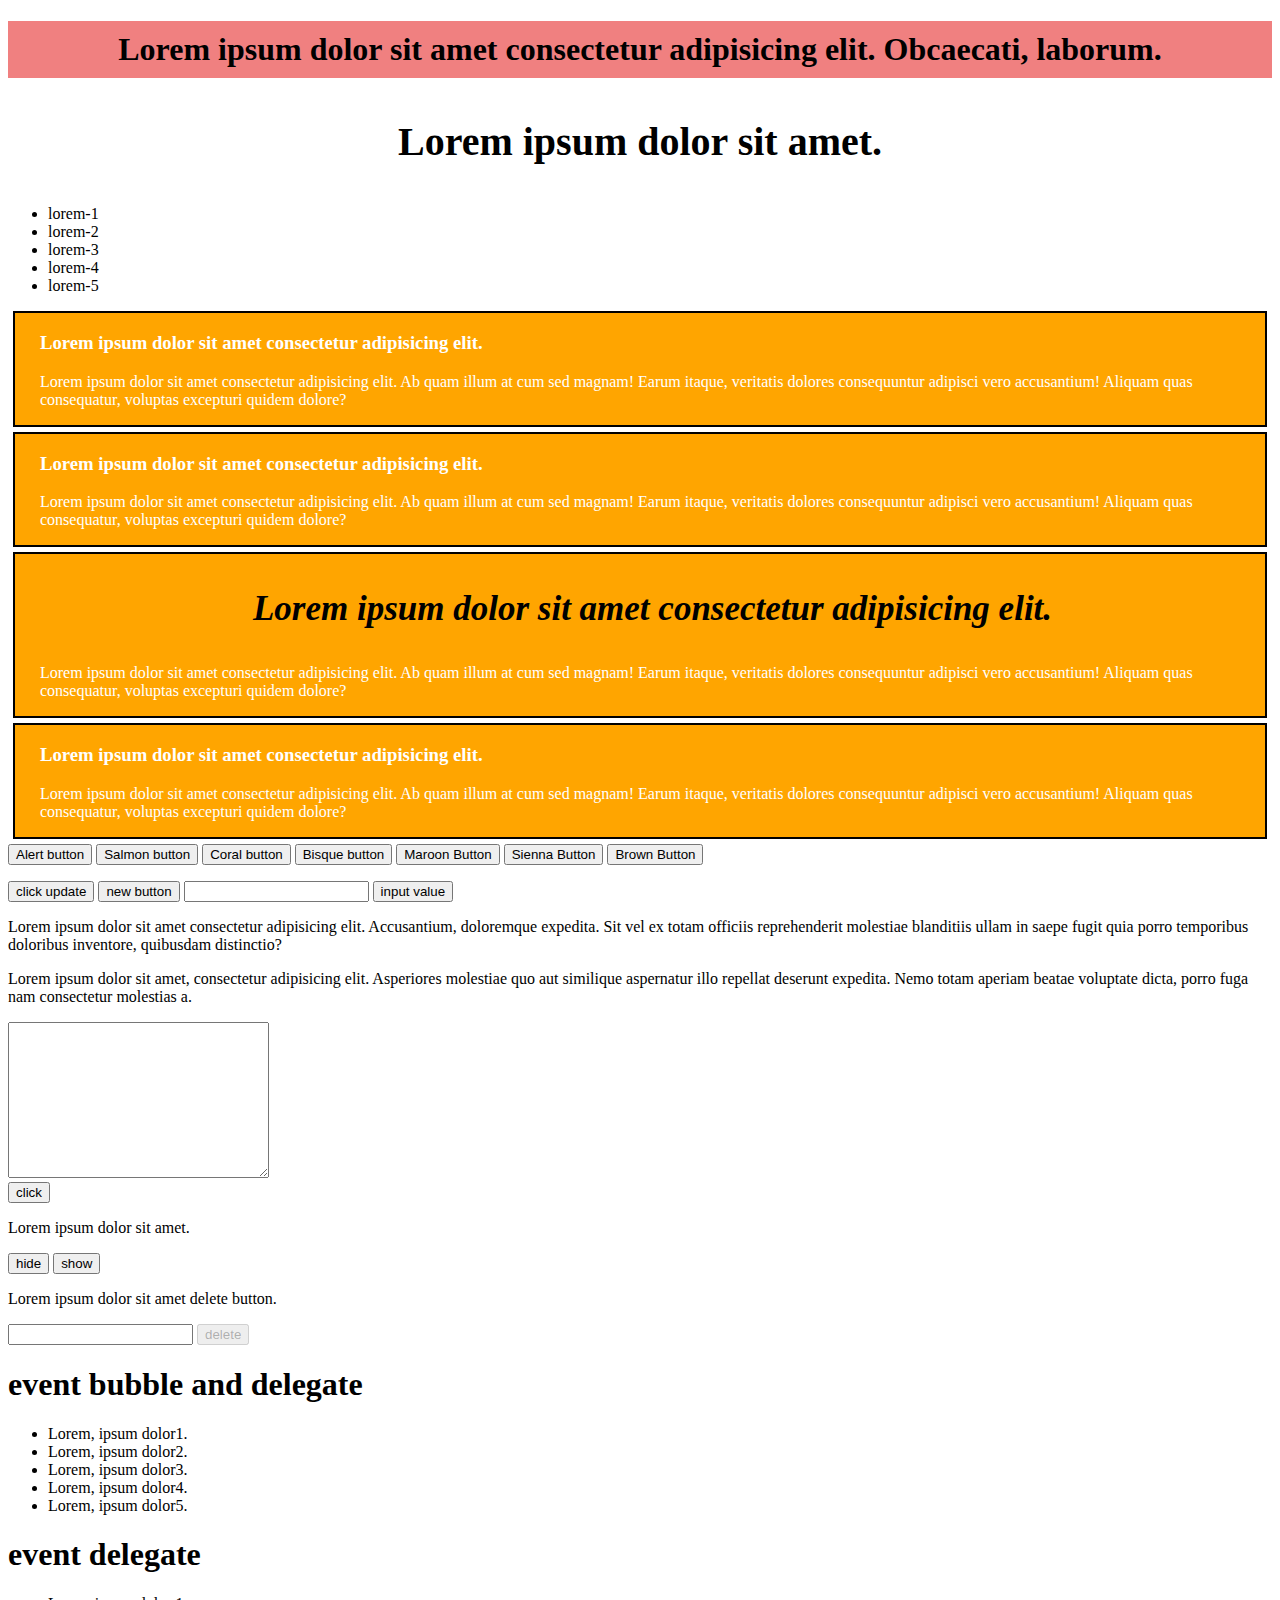
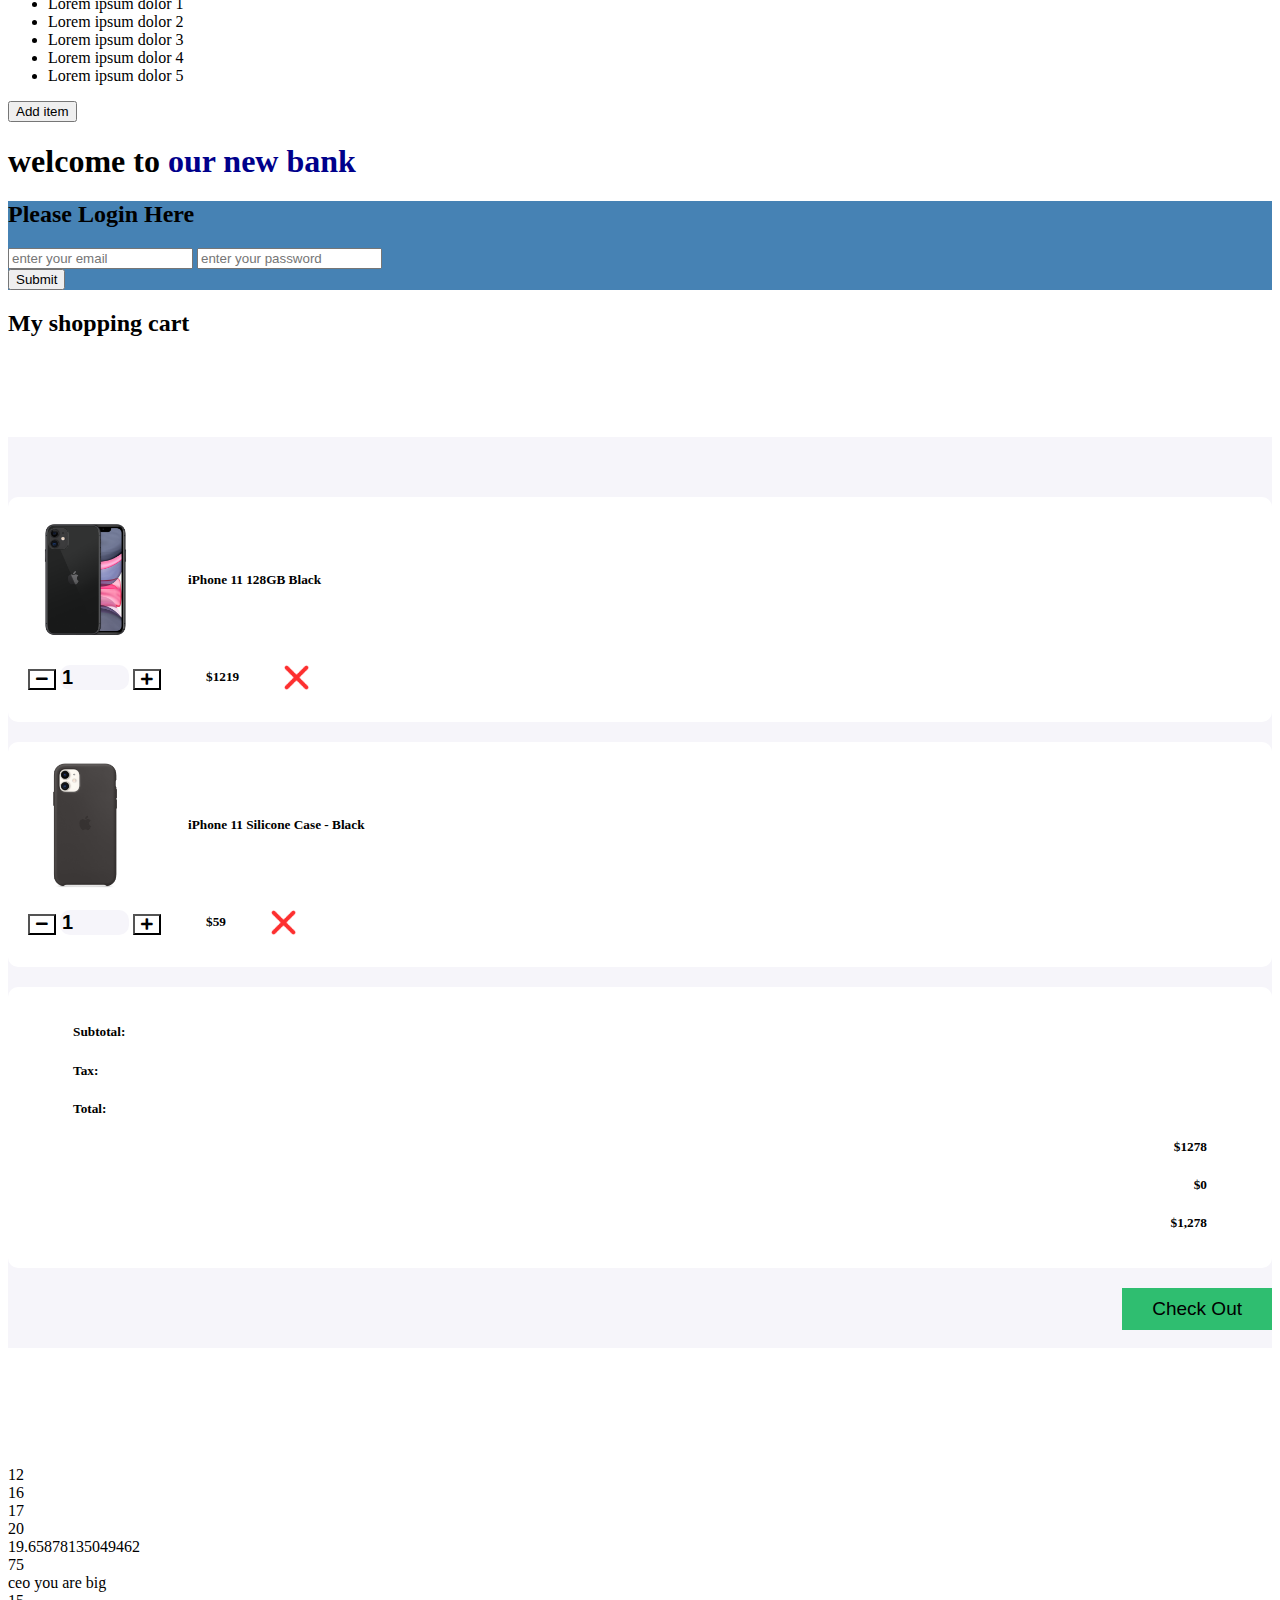
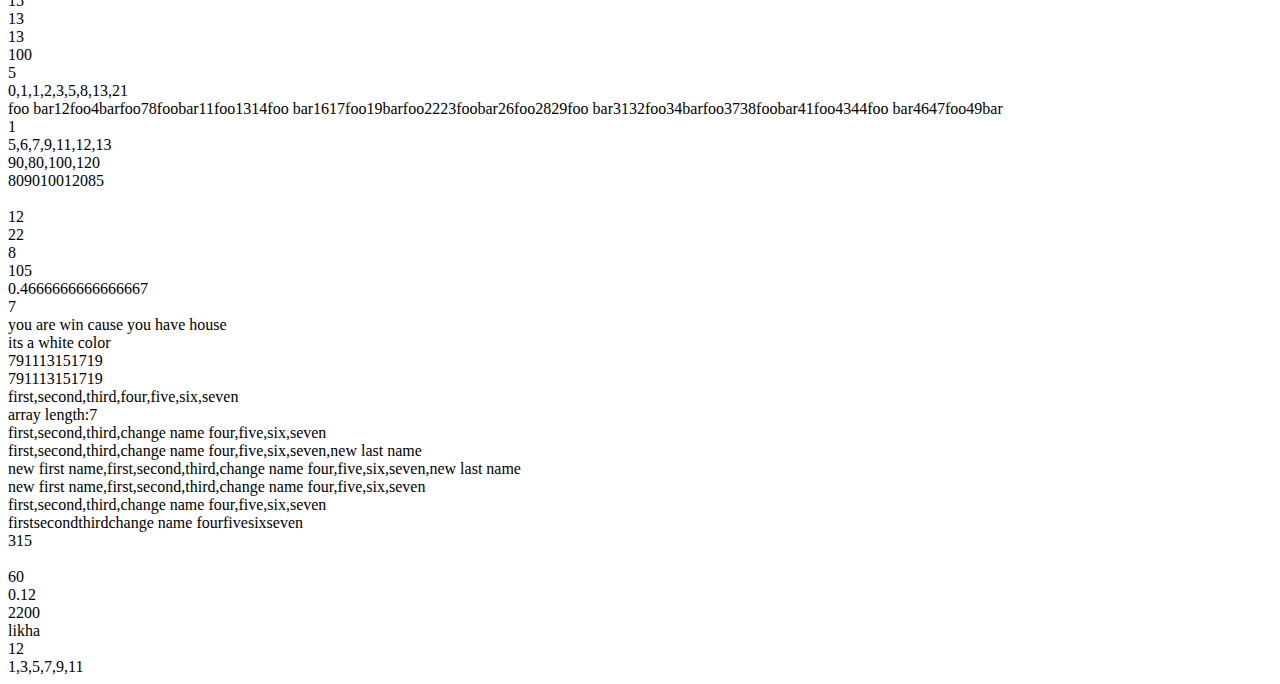
<file: index.html>
<!DOCTYPE html>
<html lang="en">
<head>
    <meta charset="UTF-8">
    <meta http-equiv="X-UA-Compatible" content="IE=edge">
    <meta name="viewport" content="width=device-width, initial-scale=1.0">
    <title>Document</title>
    <link href="https://cdn.jsdelivr.net/npm/bootstrap@5.0.2/dist/css/bootstrap.min.css" rel="stylesheet" integrity="sha384-EVSTQN3/azprG1Anm3QDgpJLIm9Nao0Yz1ztcQTwFspd3yD65VohhpuuCOmLASjC" crossorigin="anonymous">
    <link href="https://cdnjs.cloudflare.com/ajax/libs/font-awesome/5.11.2/css/all.css" rel="stylesheet" />
    <link rel="stylesheet" href="style.css">
</head>
<body>
 <!-- ---------------------------------- -->
 <!----- practice video 20 -------->
    <header>
        <h1 id="css-header">Lorem ipsum dolor sit amet consectetur adipisicing elit. Obcaecati, laborum.</h1>
        <h3  class="css-class">Lorem ipsum dolor sit amet.</h3>
        <ul id ="ul">
            <li>lorem-1</li>
            <li>lorem-2</li>
            <li>lorem-3</li>
            <li>lorem-4</li>
        </ul>
    </header>
    <main id="add-article">
        <article class="cl">
            <h3 id="unique-title">Lorem ipsum dolor sit amet consectetur adipisicing elit. </h3>
            <p>Lorem ipsum dolor sit amet consectetur adipisicing elit. Ab quam illum at cum sed magnam! Earum itaque, veritatis dolores consequuntur adipisci vero accusantium! Aliquam quas consequatur, voluptas excepturi quidem dolore?
            </p>
        </article>
        <article class="cl">
            <h3>Lorem ipsum dolor sit amet consectetur adipisicing elit. </h3>
            <p >Lorem ipsum dolor sit amet consectetur adipisicing elit. Ab quam illum at cum sed magnam! Earum itaque, veritatis dolores consequuntur adipisci vero accusantium! Aliquam quas consequatur, voluptas excepturi quidem dolore?
            </p>
        </article>
        <article class="cl"id="unique-cls">
            <h3>Lorem ipsum dolor sit amet consectetur adipisicing elit. </h3>
            <p>Lorem ipsum dolor sit amet consectetur adipisicing elit. Ab quam illum at cum sed magnam! Earum itaque, veritatis dolores consequuntur adipisci vero accusantium! Aliquam quas consequatur, voluptas excepturi quidem dolore?
            </p>
        </article>
    </main>

 <!-- ---------------------------------- -->
 <!----- practice video 21 -------->
<button onclick="alert('Hey,this is me alert here')">Alert button</button>
<button onclick="document.body.style.backgroundColor='Salmon'">Salmon button</button>
<button onclick="coral()">Coral button</button>
<button id="bisque">Bisque button</button>
<button id="maroon">Maroon Button</button>
<button id="sienna">Sienna Button</button>
<button id="brown">Brown Button</button>


<!-- second video--- -->
<p id="clicking-method"></p>
<button onclick="clickingmethod()">click update</button>

<button id="new">new button</button>

<input id="input2"type="text">
<button id="value">input value</button>

<!-- third part -->
<div id="main">
    <p>
        Lorem ipsum dolor sit amet consectetur adipisicing elit. Accusantium, doloremque expedita. Sit vel ex totam officiis reprehenderit molestiae blanditiis ullam in saepe fugit quia porro temporibus doloribus inventore, quibusdam distinctio?
    </p>
    <p>
        Lorem ipsum dolor sit amet, consectetur adipisicing elit. Asperiores molestiae quo aut similique aspernatur illo repellat deserunt expedita. Nemo totam aperiam beatae voluptate dicta, porro fuga nam consectetur molestias a.
    </p>
 
</div>
<textarea name="" id="text-comment" cols="30" rows="10"></textarea></br>
<button id="btn">click</button>


<!-- fourth part -->
<p id="p">Lorem ipsum dolor sit amet.</p>
<button id="btn2">hide</button>
<button id="btn3">show</button>

<p id="text-p">Lorem ipsum dolor sit amet delete button.</p>
<input id="input-text"type="text">
<button id="delete-btn" disabled>delete</button>

<!-- fifth part -->

<section id="section">
    <h1>event bubble and delegate</h1>
    <ul id="ul-iteam">
        <li class="iteam"id='items'>Lorem, ipsum dolor1.</li>
        <li class="iteam">Lorem, ipsum dolor2.</li>
        <li class="iteam">Lorem, ipsum dolor3.</li>
        <li class="iteam">Lorem, ipsum dolor4.</li>
        <li class="iteam">Lorem, ipsum dolor5.</li>
    </ul>
</section>


<!-- six part -->


<section>
    <h1>event delegate</h1>
    <ul id="delegate">
        <li class="item">Lorem ipsum dolor 1</li>
        <li class="item">Lorem ipsum dolor 2</li>
        <li class="item">Lorem ipsum dolor 3</li>
        <li class="item">Lorem ipsum dolor 4 </li>
        <li class="item">Lorem ipsum dolor 5</li>
    </ul>
    <button id="delegate-btn">Add item</button>
</section>


 <!-- ---------------------------------- -->
 <!----- practice video 22-23 -------->


<header>
    <h1 class="text-center text-uppercase mt-5">welcome to <span style="color:#00008B">our new bank</span></h1>
</header>
    <main>
        <section >
            <div class="w-50 mx-auto py-2 mt-5 rounded" style="background-color: steelblue; ">
                <h2 class="text-center mb-3 text-light">Please Login Here</h2>
                <div class="text-center ">
                    <input id="email-input" class="w-75 rounded  border" type="email"placeholder="enter your email">
                    <input id="password-input" class="w-75 my-3 rounded border" type="password"placeholder="enter your password"><br/>
                    <button id="submit-btn" class="py-2 px-4 fw-bolder fs-5 rounded  border" >Submit</button>
                </div>
            </div>
        </section>
    </main>

<!-- 
    //----------------------------------
    // practice video 24  -->
    
    <section>
        <div class="container">
           <h2>My shopping cart</h2>
           <div class="cart">
              <div class="col-md-12 col-lg-10 mx-auto">
                 <div class="cart-item">
                    <div class="row">
                       <div class="col-md-7 center-item">
                          <img src="img/product-1.png" alt="">
                          <h5>iPhone 11 128GB Black</h5>
                       </div>
    
                       <div class="col-md-5 center-item">
                          <div class="input-group number-spinner">
                             <button id="drecase" class="btn btn-default"><i class="fas fa-minus"></i></button>
                             <input type="number" min="0" id="input"class="form-control text-center" value="1">
                             <button id="incrase-btn"class="btn btn-default"><i class="fas fa-plus"></i></button>
                          </div>
                          <h5>$<span id="iphone-total">1219</span></h5>
                          <img src="img/remove.png" alt="" class="remove-item">
                       </div>
                    </div>
                 </div>
    
                 <div class="cart-item">
                    <div class="row">
                       <div class="col-md-7 center-item mx-auto">
                          <img src="img/product-2.png" alt="">
                          <h5>iPhone 11 Silicone Case - Black</h5>
                       </div>
                       <div class="col-md-5 center-item">
                          <div class="input-group number-spinner">
                             <button id="case-drecase" class="btn btn-default"><i class="fas fa-minus"></i></button>
                             <input id="case-input"type="number" min="0" class="form-control text-center" value="1">
                             <button id="case-incrase" class="btn btn-default"><i class="fas fa-plus"></i></button>
    
                          </div>
                          <h5>$<span id="case-total">59</span></h5>
                          <img src="img/remove.png" alt="" class="remove-item">
                       </div>
                    </div>
                 </div>
    
                 <div class="cart-item">
                    <div class="row">
    
                       <div class="col-md-8">
                          <h5>Subtotal: </h5>
                          <h5>Tax:</h5>
                          <h5>Total:</h5>
                       </div>
    
                       <div class="col-md-4 status">
                          <h5>$<span id="subtotal">1278</span>
                          </h5>
                          <h5>$<span id="tax">0</span></h5>
                          <h5>$<span id="total">1,278</span></h5>
                       </div>
                    </div>
                 </div>
                 <div class="col-md-12 pt-4 pb-4">
                    <button type="button" class="btn btn-success check-out">Check Out</button>
                 </div>
              </div>
           </div>
        </div>
     </section>








<br/>
<script src="https://cdn.jsdelivr.net/npm/bootstrap@5.0.2/dist/js/bootstrap.bundle.min.js" integrity="sha384-MrcW6ZMFYlzcLA8Nl+NtUVF0sA7MsXsP1UyJoMp4YLEuNSfAP+JcXn/tWtIaxVXM" crossorigin="anonymous"></script>
    <script src="index.js"></script>
</body>
</html>
</file>
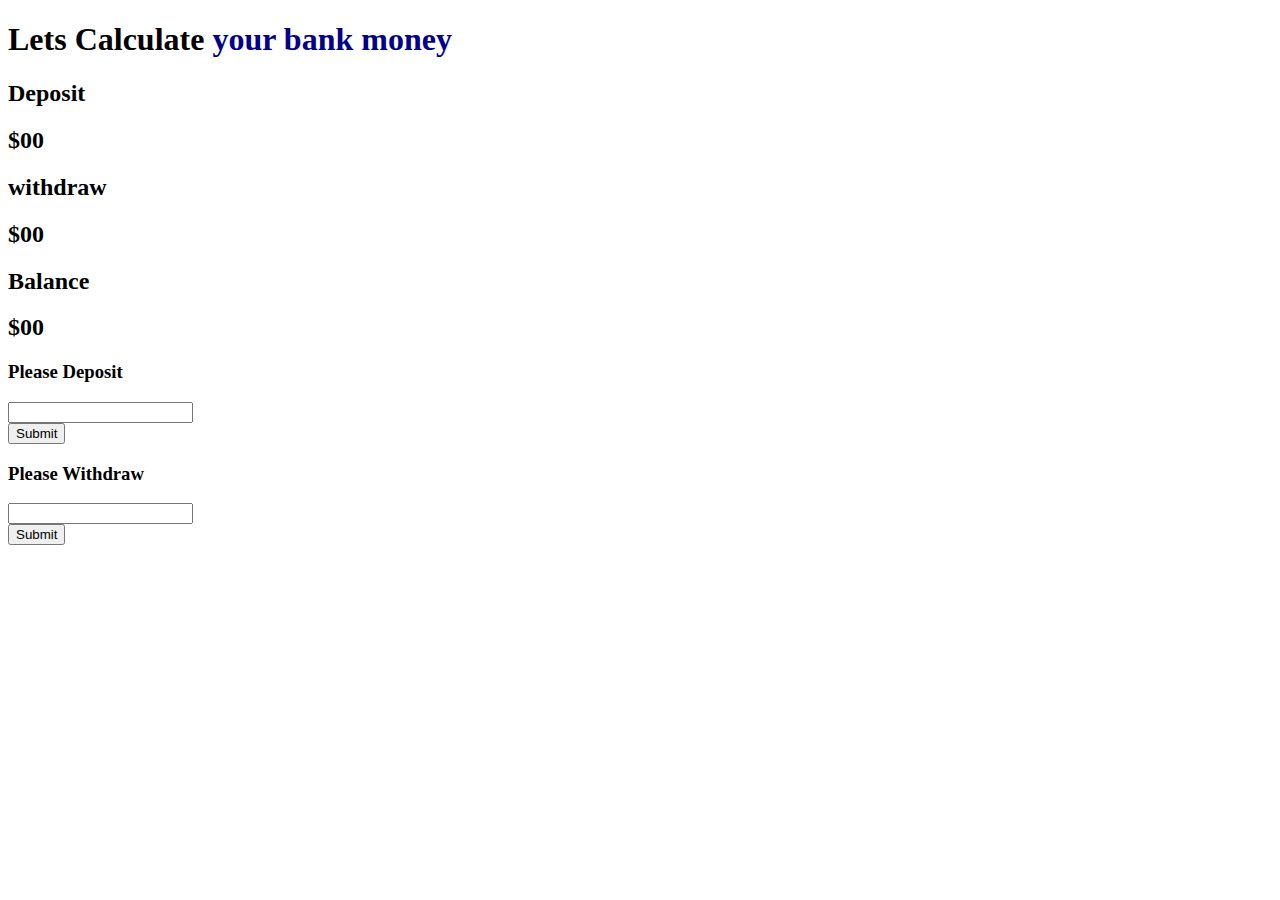
<file: bank.html>
<!DOCTYPE html>
<html lang="en">
<head>
    <meta charset="UTF-8">
    <meta http-equiv="X-UA-Compatible" content="IE=edge">
    <meta name="viewport" content="width=device-width, initial-scale=1.0">
    <title>Document</title>
    <link href="https://cdn.jsdelivr.net/npm/bootstrap@5.0.2/dist/css/bootstrap.min.css" rel="stylesheet" integrity="sha384-EVSTQN3/azprG1Anm3QDgpJLIm9Nao0Yz1ztcQTwFspd3yD65VohhpuuCOmLASjC" crossorigin="anonymous">
</head>
<body>
    <head>
        <h1 class="text-center text-uppercase mt-5">Lets Calculate <span style="color:#00008B">your bank money</span></h1>
    </head>
        <main>
            <div class="container">
                <div class="row mx-auto g-4 text-center mt-5 text-light">
                  <div class="col ">
                    <div class="bg-info rounded py-3">
                        <h2>Deposit</h2>
                    <h2 >$<span id="main-deposit">00</span></h2>
                    </div>
                  </div>
                  <div class="col ">
                   <div class="bg-warning rounded py-3">
                    <h2>withdraw</h2>
                    <h2 >$<span id="main-withdraw">00<span></h2>
                   </div>
                  </div>
                  <div class="col">
                   <div class="bg-primary rounded py-3">
                    <h2>Balance</h2>
                    <h2>$<span id="main-balance">00<span></h2>
                   </div>
                  </div>
                </div>
              </div>

              <!-- deposit and withdraw -->
              <section>
                <div class="container overflow-hidden">
                    <div class="row g-4 mx-auto mt-3 text-center">
                      <div class="col">
                       <div class="p-3 rounded bg-info bg-gradient">
                        <h3>Please Deposit</h3>
                        <input id="deposit"class="w-75 my-3 rounded border py-1" type="number"><br/>
                        <button id="deposit-btn" class="py-2 px-4 fw-bolder fs-6 rounded  border" >Submit</button>
                       </div>
                      </div>
                      <div class="col">
                        <div class="p-3 rounded bg-warning bg-gradient ">
                            <h3>Please Withdraw</h3>
                            <input id="withdraw"class="w-75 my-3 rounded border py-1"  type="number"><br/>
                            <button id="withdraw-btn" class="py-2 px-4 fw-bolder fs-6 rounded  border" >Submit</button>
                        </div>
                      </div>
                    </div>
                  </div>
              </section>
        </main>







    <script src="https://cdn.jsdelivr.net/npm/bootstrap@5.0.2/dist/js/bootstrap.bundle.min.js" integrity="sha384-MrcW6ZMFYlzcLA8Nl+NtUVF0sA7MsXsP1UyJoMp4YLEuNSfAP+JcXn/tWtIaxVXM" crossorigin="anonymous"></script>
    <script src="bank.js"></script>

</body>
</html>
</file>
<file: style.css>
body{
	background: #fff;
}
.cart{
	margin: 100px 0;
	background-color: #F6F5FA;;
	padding: 60px 0;
}
.total-price{
	padding-bottom: 15px;
}
.cart-item{
	background-color: #fff;
	border-radius: 10px;
	padding: 15px 20px;
	margin-bottom: 20px;
}
.center-item{
    display: flex;
    align-items: center;
    justify-content: flex-start;
}
.cart-item img{
	width: 115px;
}
.cart-item h5{
    padding: 0 45px;
}
.cart-item .remove-item{
	width: 25px!important;
}
.btn-default{
	background-color: #fff;
}
.cart-item .form-control{
	background-color: #F6F5FA;
	border: none;
    width: 65px;
    border-radius: 10px!important;
    font-weight: 700;
    font-size: 20px;
}
.input-group{
	width: unset;
	flex-wrap: nowrap;
}
.status{
	text-align: right;
}
.check-out{
    float: right;
    padding: 10px 30px;
	font-size: 19px;
	background-color: #2FBE70;
	border: none;
}
</file>
